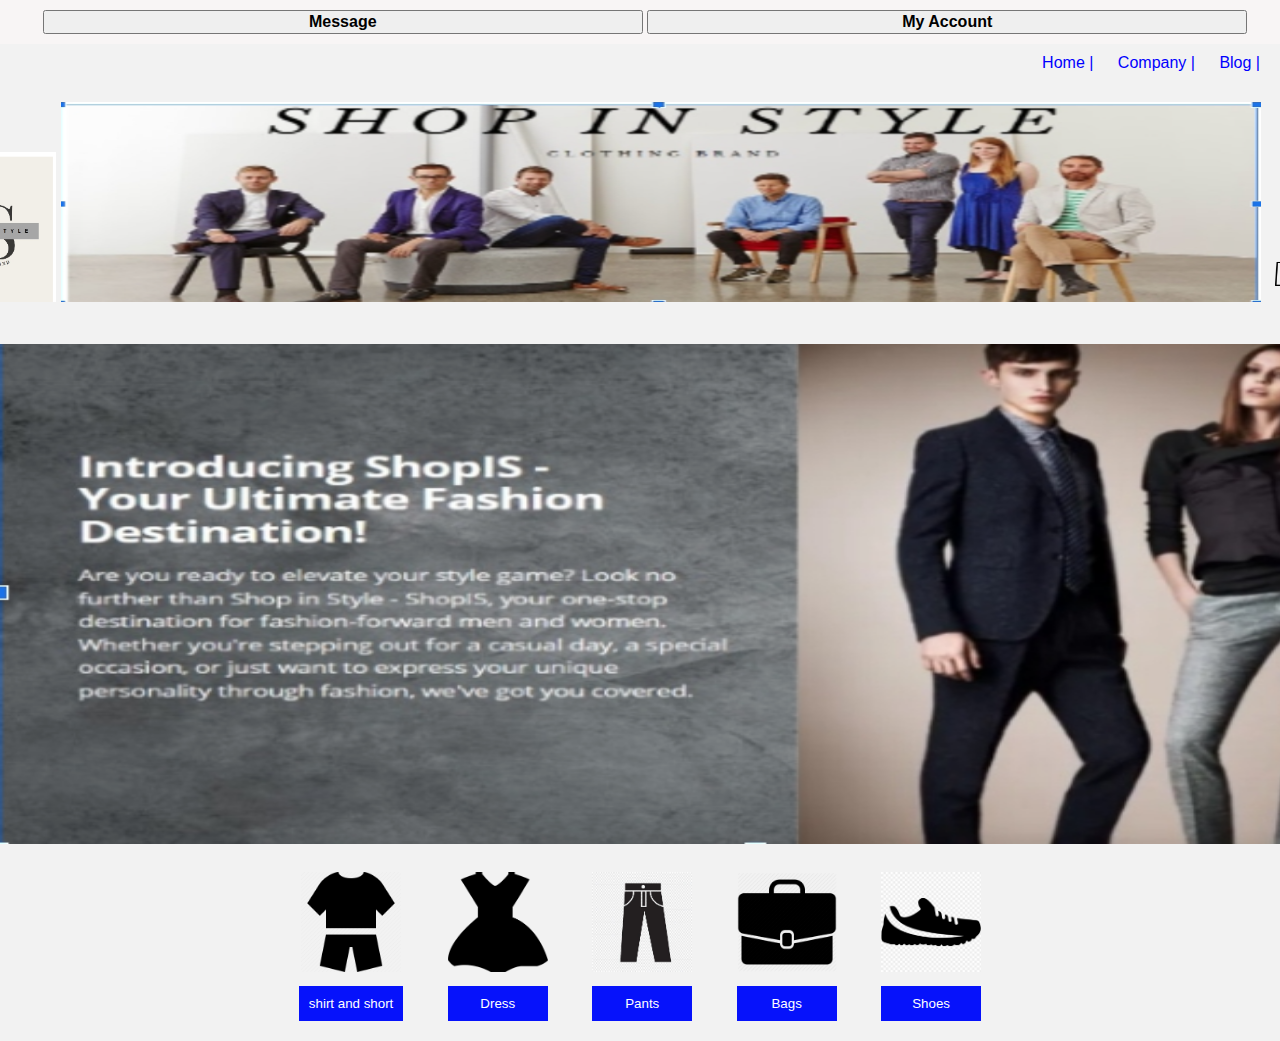
<file: index.html>
<!DOCTYPE html>
<html lang="en">
<head>
    <link rel="stylesheet" href="styles.css">
    <meta charset="UTF-8">
    <meta name="viewport" content="width=device-width, initial-scale=1.0">
    <title>Home Page</title>
    <style>
        .action-icons i {
            font-size: 50px;
            margin: 0 10px;
            color: black;
        }
    </style>
</head>
<body>
    <header>
        <button style="font-weight: bold; font-size: 16px; width: 600px; margin-left: 10px;">Message</button>
        <button style="font-weight: bold; font-size: 16px; width: 600px;">My Account</button>
    </header>

    <div class="links">
        <a href="index.html">Home |</a>
        <a href="Company.html">Company |</a>
        <a href="#">Blog |</a>
    </div>

    <div class="logo-container">
        <img src="img/logo.png" alt="Logo" class="logo">
        <img src="img/huhu.png" alt="Logo 2" class="logo-2">
        <div class="action-icons">
            <a href="your_bag_icon_link.html">
                <div class="Bag-icon">
                <img src="img/bagicons.png" alt="Bag Icon">
            </div>
            </a>
            <div class="Add">
            <a href="your_add_to_cart_icon_link.html">
                <img src="img/addtocart.png" alt="Add to Cart Icon">
            </div>
            </a>
        </div>
    </div>

 
   

   
    <img src="img/home.png" alt="intro" style="width: 1500px; height: 500px; margin-right: 1000px;">

    <!-- Placeholder for content container -->
    <div class="content-container">
        <div class="inline-button">
            <img src="img/Shirt.png" alt="Image 1">
            <button>shirt and short</button>
        </div>
        <div class="inline-button">
            <img src="img/Dress.png" alt="Image 2">
            <button>Dress</button>
        </div>
        <div class="inline-button">
            <img src="img/Pants.png" alt="Image 3">
            <button>Pants</button>
        </div>
        <div class="inline-button">
            <img src="img/bags.png" alt="Image 4">
            <button>Bags</button>
        </div>
        <div class="inline-button">
            <img src="img/shoes.png" alt="Image 5">
            <button>Shoes</button>
        </div>
    </div>
</body>
</html>
</file>
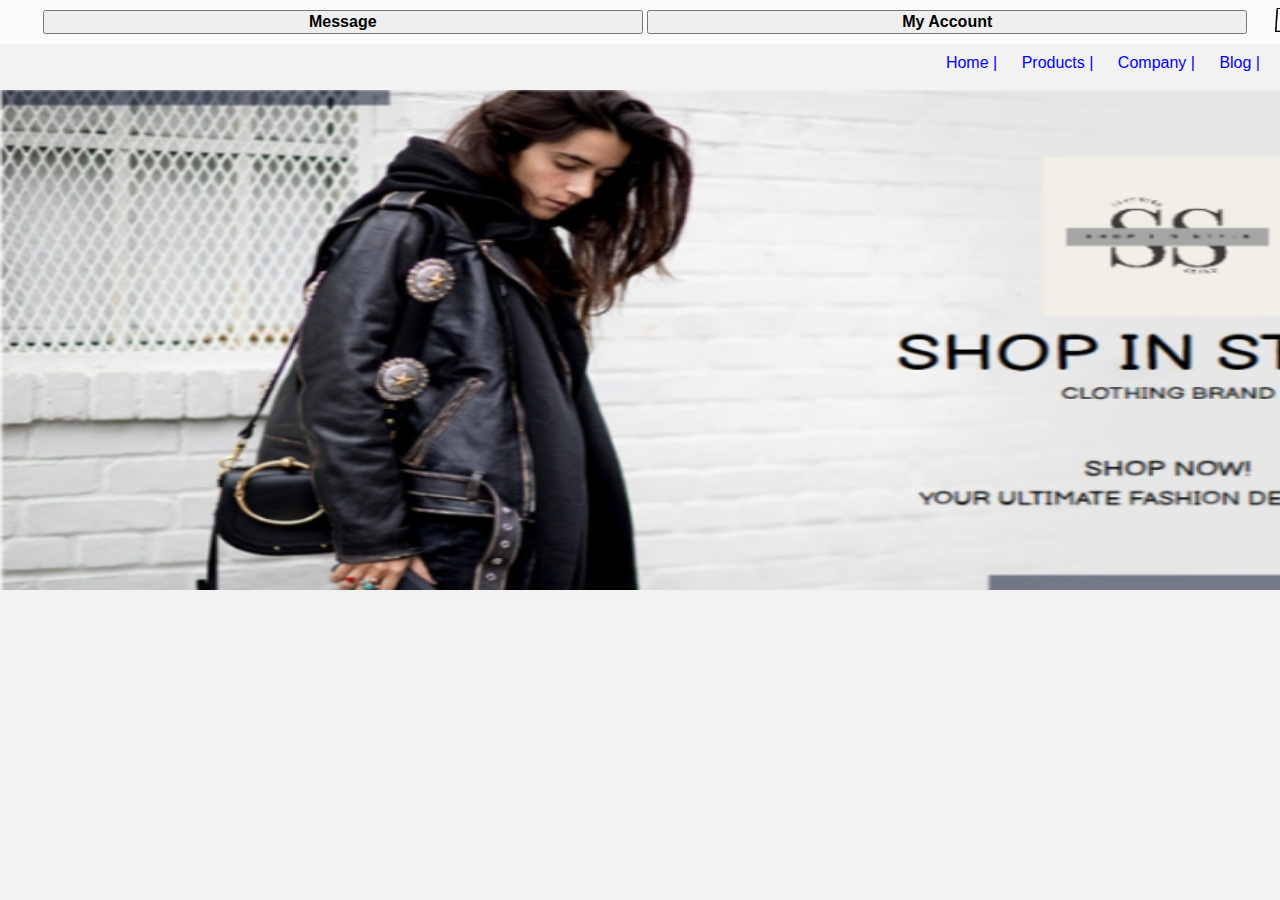
<file: Company.html>
<!DOCTYPE html>
<html lang="en">
<head>
    <link rel="stylesheet" href="Company.css">
    <meta charset="UTF-8">
    <meta name="viewport" content="width=device-width, initial-scale=1.0">
    <title>Home Page</title>
    <style>
        .action-icons i {
            font-size: 50px;
            margin: 0 10px;
            color: rgb(253, 253, 253);
        }
    </style>
</head>
<body>
    <header>
        <button style="font-weight: bold; font-size: 16px; width: 600px; margin-left: 10px;">Message</button>
        <button style="font-weight: bold; font-size: 16px; width: 600px;">My Account</button>
    </header>

    <div class="links">
        <a href="index.html">Home |</a>
        <a href="#">Products |</a>
        <a href="#">Company |</a>
        <a href="#">Blog |</a>
    </div>

    <div class="logo-container">

        <div class="action-icons">
            <a href="your_bag_icon_link.html">
                <div class="Bag-icon">
                <img src="img/bagicons.png" alt="Bag Icon">
            </div>
            </a>
            <div class="Add">
            <a href="your_add_to_cart_icon_link.html">
                <img src="img/addtocart.png" alt="Add to Cart Icon">
            </div>
            </a>
        </div>
    </div>

 
   

   
    <img src="img/company.png" alt="intro" style="width: 1500px; height: 500px; margin-right: 1000px;">
    <br>
    <br>
    <br>

    <!-- Placeholder for content container -->
  
</body>
</html>
</file>
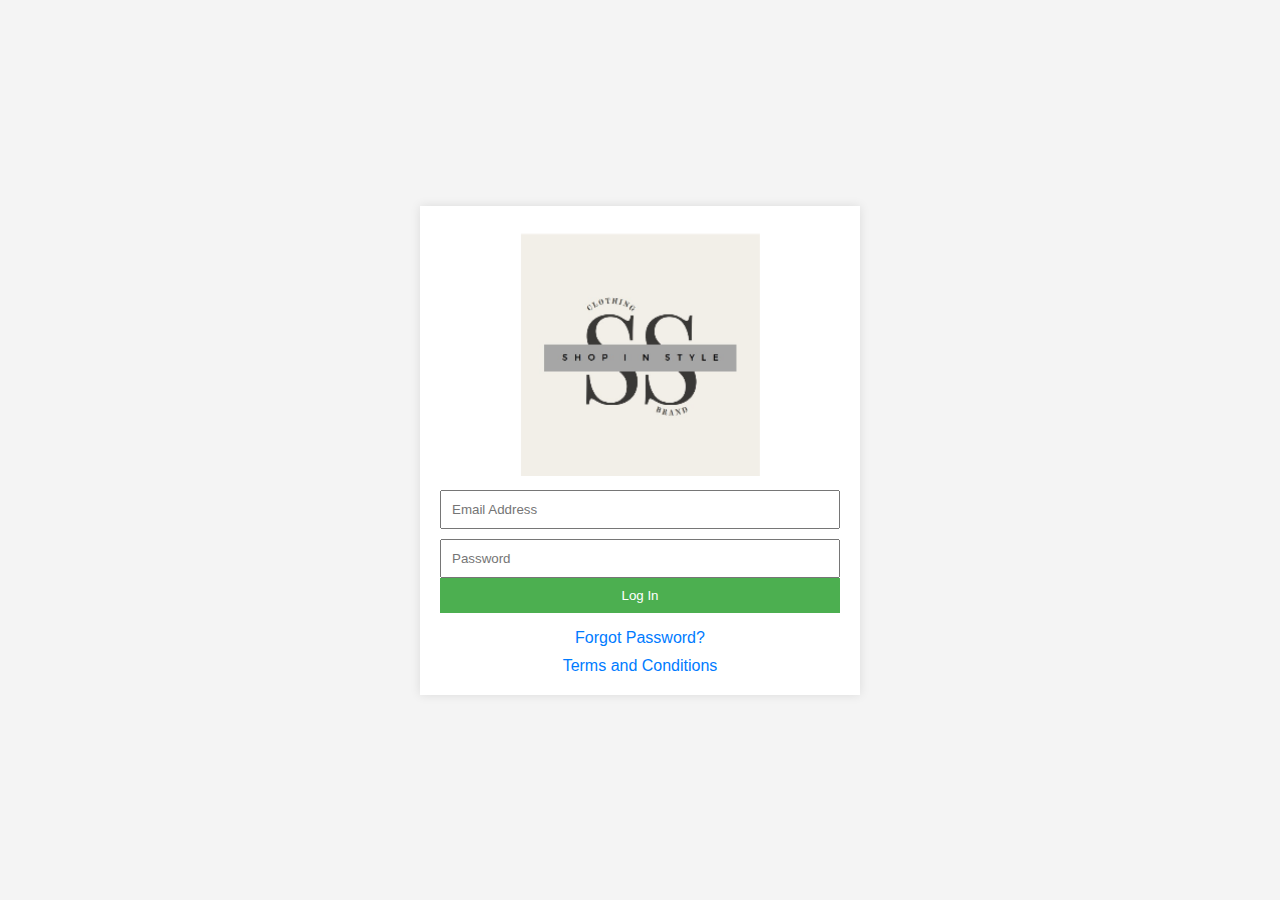
<file: Login.html>
<!DOCTYPE html>
<html lang="en">
<head>
    <meta charset="UTF-8">
    <meta name="viewport" content="width=device-width, initial-scale=1.0">
    <title>Login Page</title>
    <style>
        body {
            font-family: Arial, sans-serif;
            background-color: #f4f4f4;
            margin: 0;
            padding: 0;
            display: flex;
            align-items: center;
            justify-content: center;
            height: 100vh;
        }

        .login-container {
            text-align: center;
            max-width: 400px;
            width: 100%;
            padding: 20px;
            box-shadow: 0 0 10px rgba(0, 0, 0, 0.1);
            background-color: white;
        }

        .logo {
            width: 250px;
            height: 250px;
            margin: 0 auto; /* Center the logo */
        }

        input {
            width: 100%;
            padding: 10px;
            margin-top: 10px;
            box-sizing: border-box;
        }

        button {
            width: 100%;
            padding: 10px;
            background-color: #4caf50;
            color: white;
            border: none;
            cursor: pointer;
        }

        .error-message {
            color: red;
            margin-top: 10px;
        }

        .forgot-password, .terms-condition {
            margin-top: 10px;
            color: #007bff;
            text-decoration: none;
            display: block;
        }
    </style>
</head>
<body>
    <div class="login-container">
        <img src="img/logo.png" alt="Logo" class="logo">
        <form id="loginForm" onsubmit="return validateForm()">
            <input type="email" id="email" name="email" placeholder="Email Address" required>
            <input type="password" id="password" name="password" placeholder="Password" required>
            <a href="#" onclick="validateForm()"> <!-- Removed unnecessary link -->
                <button type="button">Log In</button>
            </a>
        </form>
        <p id="error-message" class="error-message"></p>
        <a href="#" class="forgot-password">Forgot Password?</a>
        <a href="#" class="terms-condition">Terms and Conditions</a>
    </div>

    <script>
        function validateForm() {
            var email = document.getElementById("email").value;
            var password = document.getElementById("password").value;
            var errorMessage = document.getElementById("error-message");

            // Check if email and password match the provided credentials
            if (email === "shopis@gmail.com" && password === "shopis") {
                errorMessage.innerText = ""; // Clear any previous error messages
                window.location.href = 'index.html'; // Redirect to home page
            } else if (email === "shopis@gmail.com") {
                errorMessage.innerText = "Your password is incorrect.";
            } else if (password === "shopis") {
                errorMessage.innerText = "Your email address is incorrect.";
            } else {
                errorMessage.innerText = "Your email and password are incorrect.";
            }
        }
    </script>
</body>
</html>
</file>
<file: styles.css>
body {
    font-family: Arial, sans-serif;
    margin: 0;
    padding: 0;
    background-color: #f2f2f2;
}

header {
    background-color: #f8f5f5;
    color: white;
    padding: 10px;
    text-align: center;
}

.links {
    text-align: right;
    padding: 10px;
    color: blue;
}

.links a {
    text-decoration: none;
    color: blue;
    margin: 0 10px;
}

.logo-container {
    text-align: center;
    margin-top: 20px;
}

.logo {
    width: 150px;
    height: 150px;
    margin-left: -3cm;
  
} .logo-2 {
    width: 1200px;
    height: 200px;
}

.action-icons {
    text-align: center;
    margin-top: 20px;
}

.action-icons img {
    width: 30px;
    height: 30px;
    margin: 0 10px;
}
.Bag-icon, .Add {
    margin-right: -1300px;
    margin-top: -70px;
    margin-bottom: -60px;
}
.Add {
    margin-right: -1400px;
    margin-top: 30px;
    margin-bottom: 50px;
}

.content-container {
    text-align: center;
    margin-top: 20px;
}

.inline-button {
    display: inline-block;
    margin: 4.0px 20px 20px 20px; /* Add 20px right margin and 20px bottom margin */
}

.inline-button img {
    width: 100px;
    height: 100px;
    margin-bottom: 10px;
}

.inline-button button {
    display: block;
    width: 100%;
    padding: 10px;
    background-color: #0612fb;
    color: white;
    border: none;
    cursor: pointer;
}
</file>
<file: Company.css>
body {
    font-family: Arial, sans-serif;
    margin: 0;
    padding: 0;
    background-color: #f2f2f2;
}

header {
    background-color: #fbfbfb;
    color: white;
    padding: 10px;
    text-align: center;
}

.links {
    text-align: right;
    padding: 10px;
    color: blue;
}

.links a {
    text-decoration: none;
    color: blue;
    margin: 0 10px;
}

.logo-container {
    text-align: center;
    margin-top: 20px;
}

.logo {
    width: 150px;
    height: 150px;
    margin-left: -3cm;
  
} .logo-2 {
    width: 1200px;
    height: 200px;
}

.action-icons {
    text-align: center;
    margin-top: 20px;
    color: #f2f2f2;
}

.action-icons img {
    width: 30px;
    height: 30px;
    margin: 0 10px;
}
.Bag-icon, .Add {
    margin-right: -1300px;
    margin-top: -100px;
    margin-bottom: -60px;
}
.Add {
    margin-right: -1400px;
    margin-top: 30px;
    margin-bottom: 50px;
}

.content-container {
    text-align: center;
    margin-top: 20px;
}

.inline-button {
    display: inline-block;
    margin: 4.0px 20px 20px 20px; /* Add 20px right margin and 20px bottom margin */
}

.inline-button img {
    width: 100px;
    height: 100px;
    margin-bottom: 10px;
}

.inline-button button {
    display: block;
    width: 100%;
    padding: 10px;
    background-color: #0612fb;
    color: white;
    border: none;
    cursor: pointer;
}
</file>
